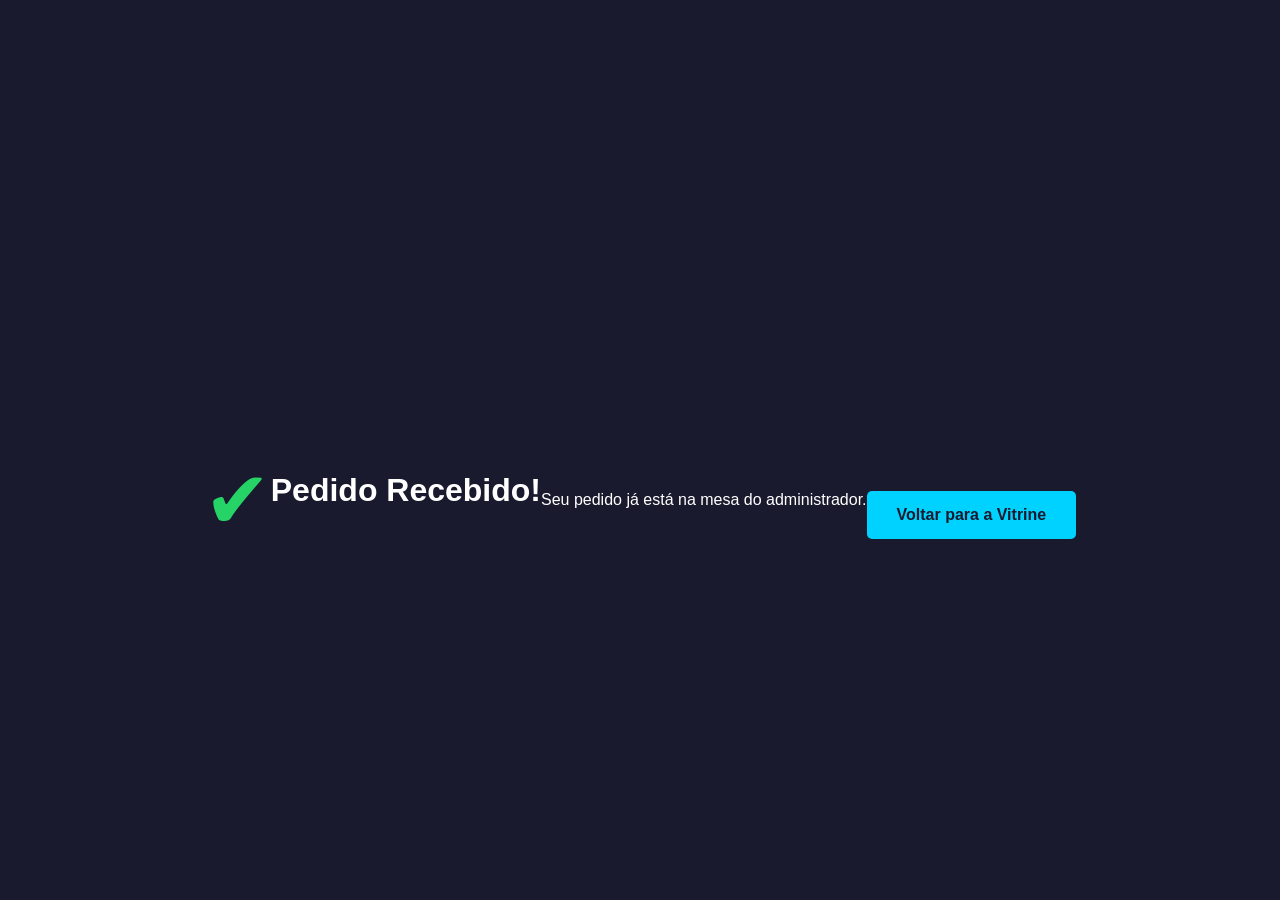
<file: payment-confirmation.html>
<!DOCTYPE html>
<html lang="pt-br">
<head>
    <meta charset="UTF-8">
    <title>Sucesso!</title>
    <link rel="stylesheet" href="style.css">
    <style>
        body { background: #1a1a2e; color: white; text-align: center; padding-top: 100px; font-family: sans-serif; }
        .success-icon { font-size: 80px; color: #25d366; }
        .btn-voltar { display: inline-block; margin-top: 30px; padding: 15px 30px; background: #00d2ff; color: #1a1a2e; text-decoration: none; border-radius: 5px; font-weight: bold; }
    </style>
</head>
<body>
    <div class="success-icon">✔</div>
    <h1>Pedido Recebido!</h1>
    <p>Seu pedido já está na mesa do administrador.</p>
    <a href="showcase.html" class="btn-voltar">Voltar para a Vitrine</a>
</body>
</html>
</file>
<file: style.css>
/* Reset */
* {
    margin: 0;
    padding: 0;
    box-sizing: border-box;
    font-family: Arial, sans-serif;
}

/* Fundo bonito */
body {
    background: linear-gradient(135deg, #1e1e2f, #2c2c54);
    min-height: 100vh;
    display: flex;
    justify-content: center;
    align-items: center;
}

/* Container central */
.container {
    background: #2f2f4f;
    padding: 30px;
    border-radius: 15px;
    width: 90%;
    max-width: 1000px;
    box-shadow: 0 10px 30px rgba(0,0,0,0.5);
    text-align: center;
}

/* Título */
h1 {
    color: white;
    margin-bottom: 20px;
}

/* Área da tabela com scroll */
.table-container {
    overflow-x: auto;
}

/* Tabela */
table {
    width: 100%;
    border-collapse: collapse;
    background: #2f2f4f;
    border-radius: 10px;
    overflow: hidden;
}

/* Cabeçalho */
th {
    background: #00c3ff;
    color: black;
    padding: 12px;
}

/* Células */
td {
    padding: 12px;
    color: white;
    font-size: 14px;
}

/* Linhas alternadas */
tr:nth-child(even) {
    background: #3a3a5f;
}

/* Hover bonito */
tr:hover {
    background: #50507a;
    transition: 0.3s;
}

/* Link */
a {
    display: inline-block;
    margin-top: 20px;
    color: #00c3ff;
    text-decoration: none;
    font-weight: bold;
}
/* ===== FORMULÁRIO BONITO ===== */

.form-container {
    max-width: 400px;
}

/* Inputs bonitos */
form input {
    width: 100%;
    padding: 12px;
    margin-top: 5px;
    margin-bottom: 15px;
    border: none;
    border-radius: 8px;
    outline: none;
    background: #f1f1f1;
    color: #000;
    font-size: 14px;
}

/* Labels */
form label {
    color: #fff;
    font-size: 14px;
}

/* Botão bonito */
form button {
    width: 100%;
    padding: 12px;
    border: none;
    border-radius: 8px;
    background: #00c3ff;
    color: #000;
    font-weight: bold;
    cursor: pointer;
    transition: 0.3s;
}

form button:hover {
    background: #00a2d3;
}
</file>
